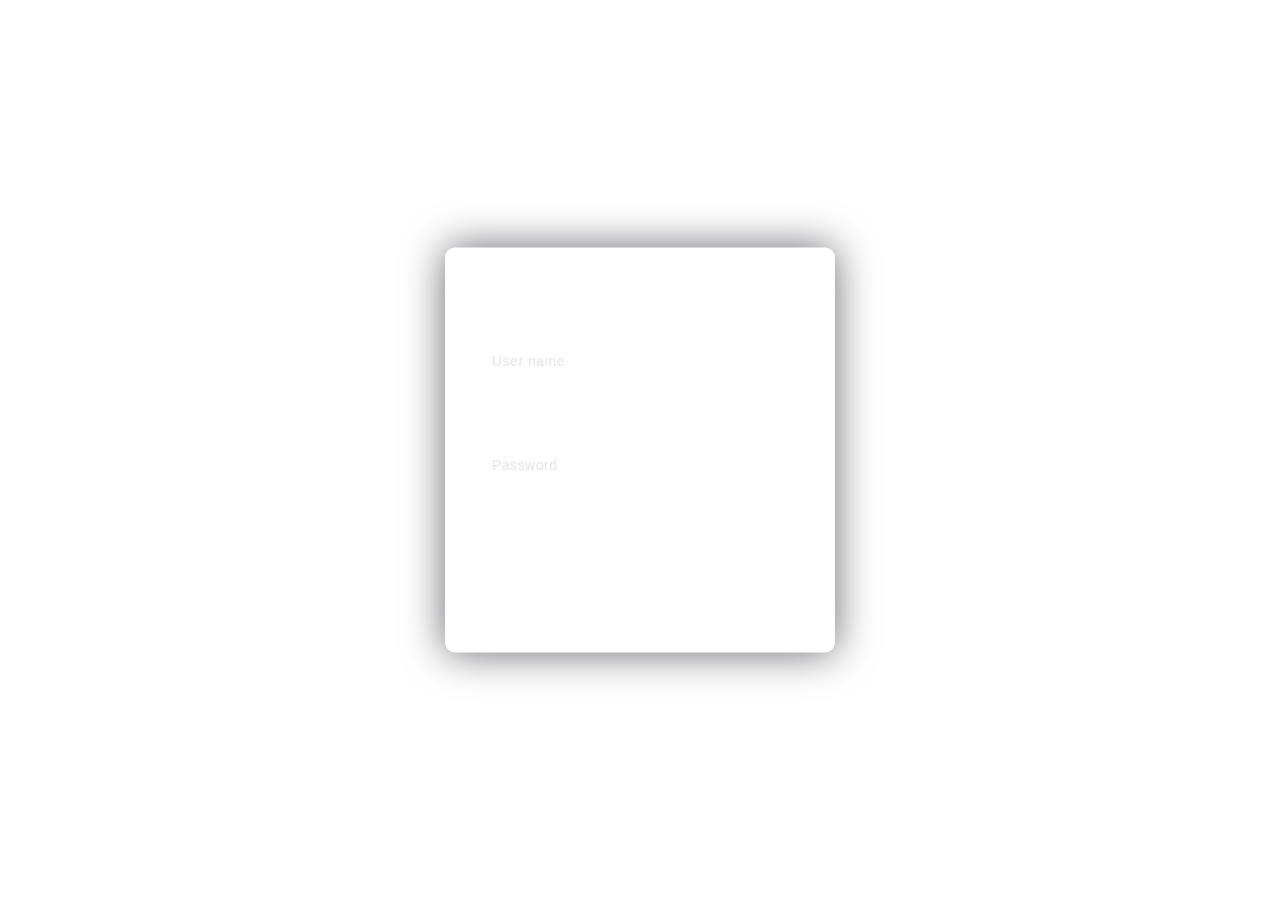
<file: index.html>
<!DOCTYPE html>
<html lang="en">
<head>
    <meta charset="UTF-8">
    <meta name="viewport" content="width=device-width, initial-scale=1.0">
    <title>Login</title>


    <style media="screen">
        *,
  *:before,
  *:after{
      padding: 0;
      margin: 0;
      box-sizing: border-box;
  }
  body{
    height: 100vh; 
    background-image: url("https://img.freepik.com/free-photo/hamburger-with-glass-water-side_188544-12233.jpg?t=st=1728214154~exp=1728217754~hmac=b611bdbb0f6129b89e61a88ffa56251692b5f5e603bb32cd1e5a29a0f5983928&w=900");
    background-size: cover; 
    background-position: center; 
    background-repeat: no-repeat; 
    background-attachment: fixed; 
      /* background-color: #080710; */
      
  }
  .background{
      width: 430px;
      height: 520px;
      position: absolute;
      transform: translate(-50%,-50%);
      left: 50%;
      top: 50%;
  }

  form{
      max-width: 390px;
      width: 95vw;
      background-color: rgba(255, 255, 255, 0);
      position: absolute;
      transform: translate(-50%,-50%);
      top: 50%;
      left: 50%;
      border-radius: 10px;
      backdrop-filter: blur(10px);
      border: 2px solid rgba(255,255,255,0.1);
      box-shadow: 0 0 40px rgba(8,7,16,0.6);
      padding: 50px 35px;
  }
  form *{
      font-family: 'Poppins',sans-serif;
      color: #ffffff;
      letter-spacing: 0.5px;
      outline: none;
      border: none;
  }
  form h3{
      font-size: 32px;
      font-weight: 500;
      line-height: 42px;
      text-align: center;
  }
  
  label{
      display: block;
      margin-top: 10px;
      font-size: 16px;
      font-weight: 500;
  }
  input{
      display: block;
      height: 50px;
      width: 100%;
      background-color: rgba(255,255,255,0.07);
      border-radius: 40px;
      padding: 0 10px;
      margin-top: 8px;
      font-size: 14px;
      font-weight: 300;
  }
  ::placeholder{
      color: #e5e5e5;
  }
  button{
      margin-top: 20px;
      width: 100%;
      height: 45px;
      /* background-color: #ffffff; */
      background-color: transparent;
      /* color: #080710; */
      color: white;
      font-size: 18px;
      font-weight: 600;
      border-radius: 5px;
      cursor: pointer;
      border: 1px solid white;
  }
  button:hover{
    background-color: orange;
  }
  
      </style>




</head>
<body>

    <!-- <form>
        <h3>Login Here</h3>

        <label for="username">Username</label>
        <input type="text" placeholder="Email or Phone" id="username">

        <label for="password">Password</label>
        <input type="password" placeholder="Password" id="password">

        <button>Log In</button>
        <div class="social">
          <div class="go"><i class="fab fa-google"></i>  Google</div>
          <div class="fb"><i class="fab fa-facebook"></i>  Facebook</div>
        </div>
    </form> -->

    <form id="login-form" class="form">
        <!-- <h1>Log in To...</h1> -->
        <!-- <img src="logo.png" alt=""> -->
        <label for="login-username">Username:</label>
        <input type="text" id="login-username" placeholder="User name"  required>
        <br><span id="span1" style="color: red;"></span>
        <label for="login-password">Password:</label>
        <input type="password" id="login-password" placeholder="Password" required>
        <br><span id="span2" style="color: red;"></span>
        <button type="submit">Login</button>
        <!-- <input type="checkbox" id="remember-me"> <label for="remember-me">Remember me</label> -->

        <div style="display: flex; justify-content: space-between; margin-top: 10px;" ><a href="sign.html">Don't have an account?</a> 
        Forget pass
        </div>
    </form>

    <script>
        const loginForm = document.getElementById('login-form');

        loginForm.addEventListener('submit', function(event) {
            event.preventDefault();

            const loginUsername = document.getElementById('login-username').value;
            const loginPassword = document.getElementById('login-password').value;

            const storedUsername = localStorage.getItem('username');
            const storedPassword = localStorage.getItem('password');

            const span1 = document.getElementById('span1');
            const span2 = document.getElementById('span2');

            
            span1.innerHTML = '';
            span2.innerHTML = '';

            
            if (loginUsername !== storedUsername) {
                span1.innerHTML = 'Not valid username';
            }
            if (loginPassword !== storedPassword) {
                span2.innerHTML = 'Not valid password';
            }

            
            if (loginUsername === storedUsername && loginPassword === storedPassword) {
                localStorage.setItem('currentUser', loginUsername);
                window.location.href = 'home.html';
            }

        });
    </script>
</body>
</html>
</file>
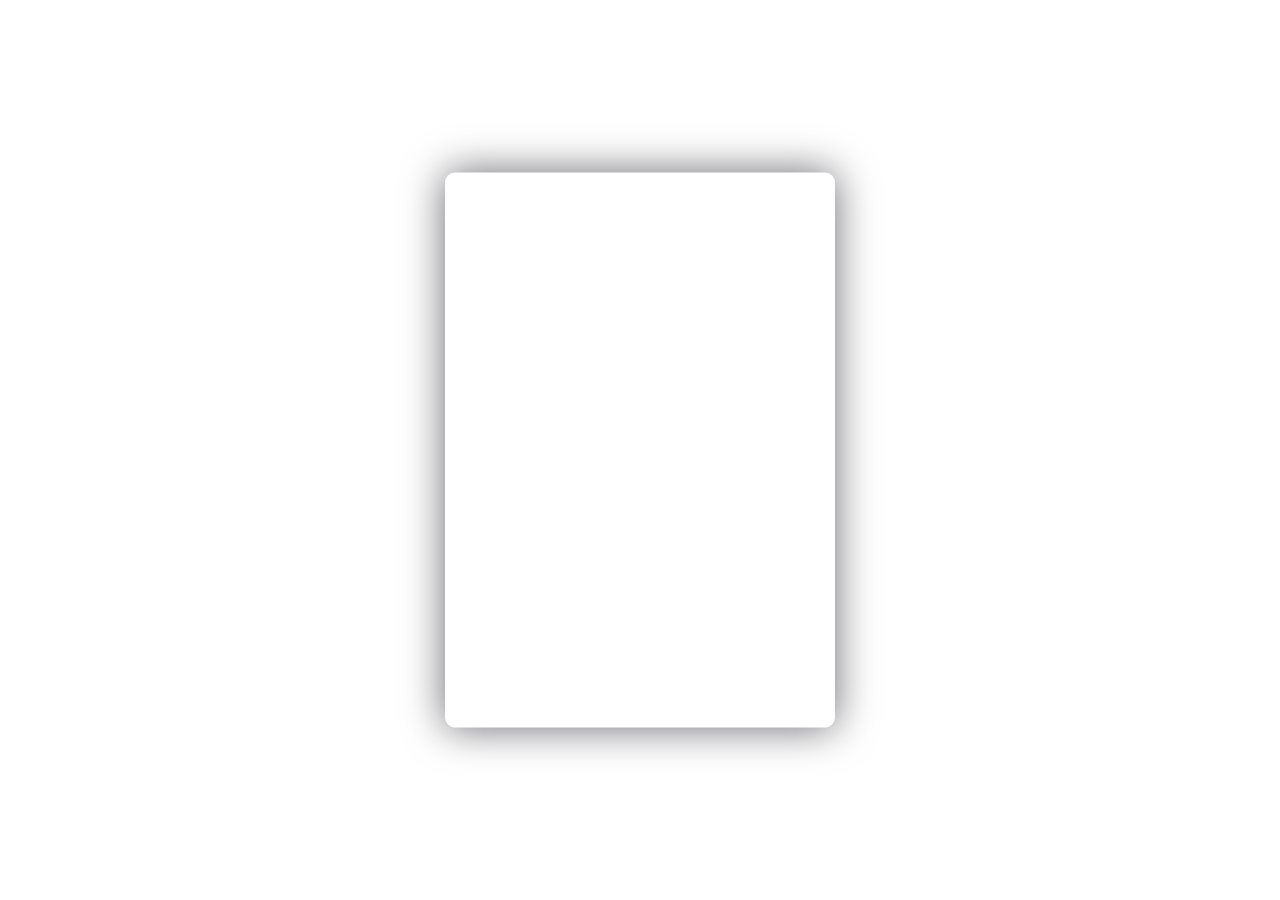
<file: sign.html>
<!DOCTYPE html>
<html lang="en">
<head>
    <meta charset="UTF-8">
    <meta name="viewport" content="width=device-width, initial-scale=1.0">
    <title>Sign Up</title>
    <style media="screen">
        *,
  *:before,
  *:after{
      padding: 0;
      margin: 0;
      box-sizing: border-box;
  }
  body{
    height: 100vh; 
    background-image: url("https://img.freepik.com/free-photo/hamburger-with-glass-water-side_188544-12233.jpg?t=st=1728214154~exp=1728217754~hmac=b611bdbb0f6129b89e61a88ffa56251692b5f5e603bb32cd1e5a29a0f5983928&w=900");
    background-size: cover; 
    background-position: center; 
    background-repeat: no-repeat; 
    background-attachment: fixed; 
      /* background-color: #080710; */
      
  }
  .background{
      width: 430px;
      height: 520px;
      position: absolute;
      transform: translate(-50%,-50%);
      left: 50%;
      top: 50%;
  }

  form{
      max-width: 390px;
      width: 95vw;
      background-color: rgba(255, 255, 255, 0);
      position: absolute;
      transform: translate(-50%,-50%);
      top: 50%;
      left: 50%;
      border-radius: 10px;
      backdrop-filter: blur(10px);
      border: 2px solid rgba(255,255,255,0.1);
      box-shadow: 0 0 40px rgba(8,7,16,0.6);
      padding: 50px 35px;
  }
  form *{
      font-family: 'Poppins',sans-serif;
      color: #ffffff;
      letter-spacing: 0.5px;
      outline: none;
      border: none;
  }
  form h3{
      font-size: 32px;
      font-weight: 500;
      line-height: 42px;
      text-align: center;
  }
  
  label{
      display: block;
      margin-top: 10px;
      font-size: 16px;
      font-weight: 500;
  }
  input{
      display: block;
      height: 50px;
      width: 100%;
      background-color: rgba(255,255,255,0.07);
      border-radius: 40px;
      padding: 0 10px;
      margin-top: 8px;
      font-size: 14px;
      font-weight: 300;
  }
  ::placeholder{
      color: #e5e5e5;
  }
  button{
      margin-top: 20px;
      margin-bottom: 20px;
      width: 100%;
      background-color: transparent;
      color: white;
      border: 1px white solid;
      padding: 15px 0;
      font-size: 18px;
      font-weight: 600;
      border-radius: 5px;
      cursor: pointer;
  }
  button:hover{
    background-color: orange;
  }
  
      </style>
</head>
<body>
    
    <form id="signup-form" class="form">
        <div class="container">
            <h2>Sign Up</h2>
            <label for="email">Email:</label>
            <input type="email" id="email" required><br>
            <label for="username">Username:</label>
            <input type="text" id="username" required><br>
            <label for="password">Password:</label>
            <input type="password" id="password" required><br>
            <button type="submit">Sign Up</button>
            <a href="index.html">Login</a>
        </div>
    </form>

    <script>
        const signupForm = document.getElementById('signup-form');
        
        signupForm.addEventListener('submit', function(event) {
            event.preventDefault();

            const email = document.getElementById('email').value;
            const username = document.getElementById('username').value;
            const password = document.getElementById('password').value;

            const emailPattern = /^[a-zA-Z0-9._%+-]+@[a-zA-Z0-9.-]+\.com$/;

            if (!emailPattern.test(email)) {
                alert('Please enter a valid email address.');
                return; 
            }

            if (username && password) {
                
                localStorage.setItem('email', email);
                localStorage.setItem('username', username);
                localStorage.setItem('password', password);
                alert('Account created successfully!');
                window.location.href = 'index.html';
            } else {
                alert('Please fill in all fields.');
            }
        });
    </script>
</body>
</html>
</file>
